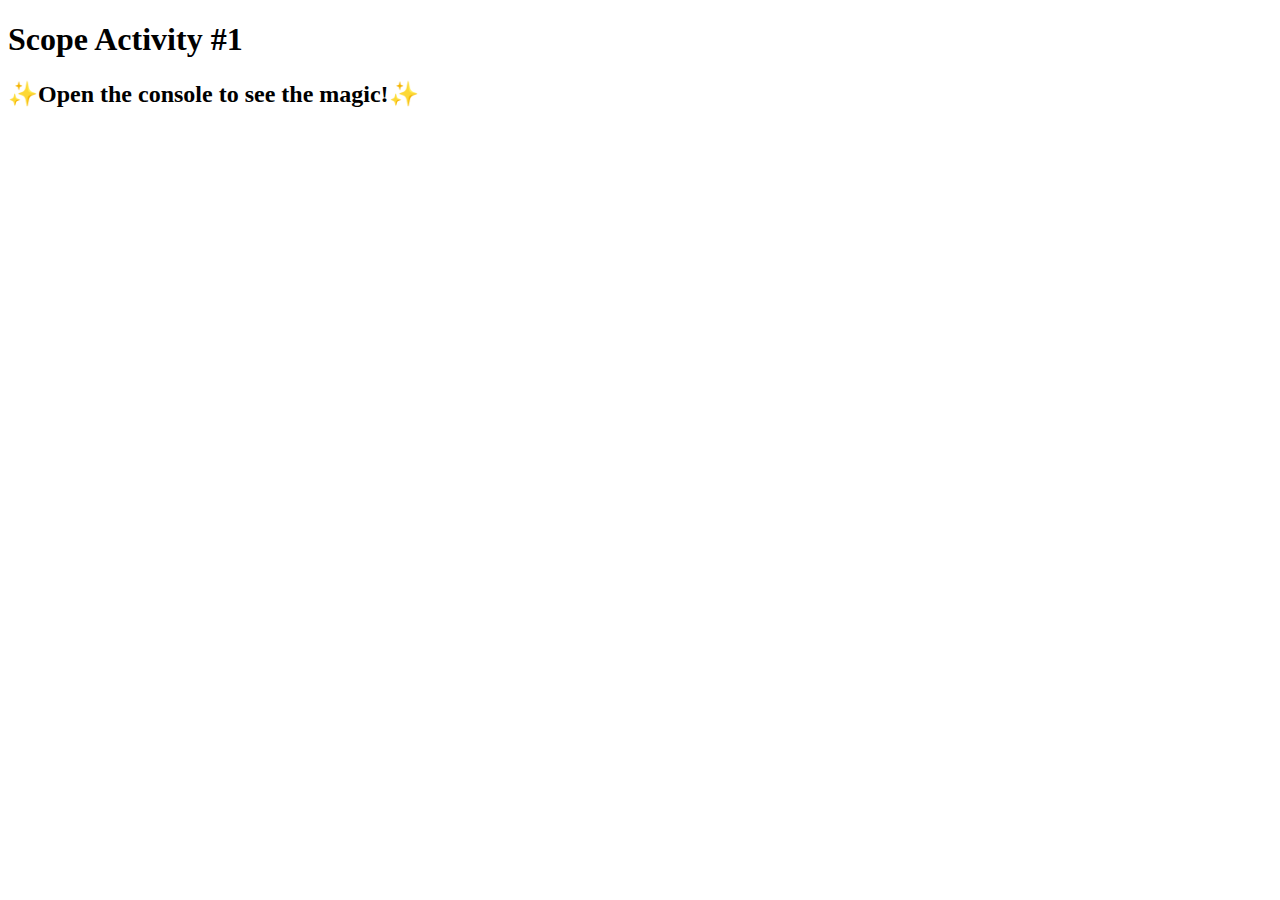
<file: Solved/COLNYC201904FSF2-master/Activities/Week-4-jQuery/13-ScopeOne/Solved/index.html>
<!DOCTYPE html>
<html lang="en">
<head>
  <meta charset="UTF-8">
  <title>Scope Activity #1</title>
</head>
<body>

  <h1>Scope Activity #1</h1>
  <h2>✨Open the console to see the magic!✨</h2>

  <script>

    function outside() {
      // the scope of x is outside()
      var x = 1;

      // the scope of inside() is outside(); the scope of y is inside()
      function inside(y) {

        console.log(x + y);
      }

      return inside;
    }

    // calling outside() returns inside(), which is assigned to insideOut
    var insideOut = outside();

    // the return value is 3
    insideOut(2);

    // x is local to inside(), we can't access it globally
    // but a closure is created when outside() returns
    // giving insideOut() access to x
    console.log("The value of 'x' outside 'outside()' is: " + x);

  </script>

</body>
</html>
</file>
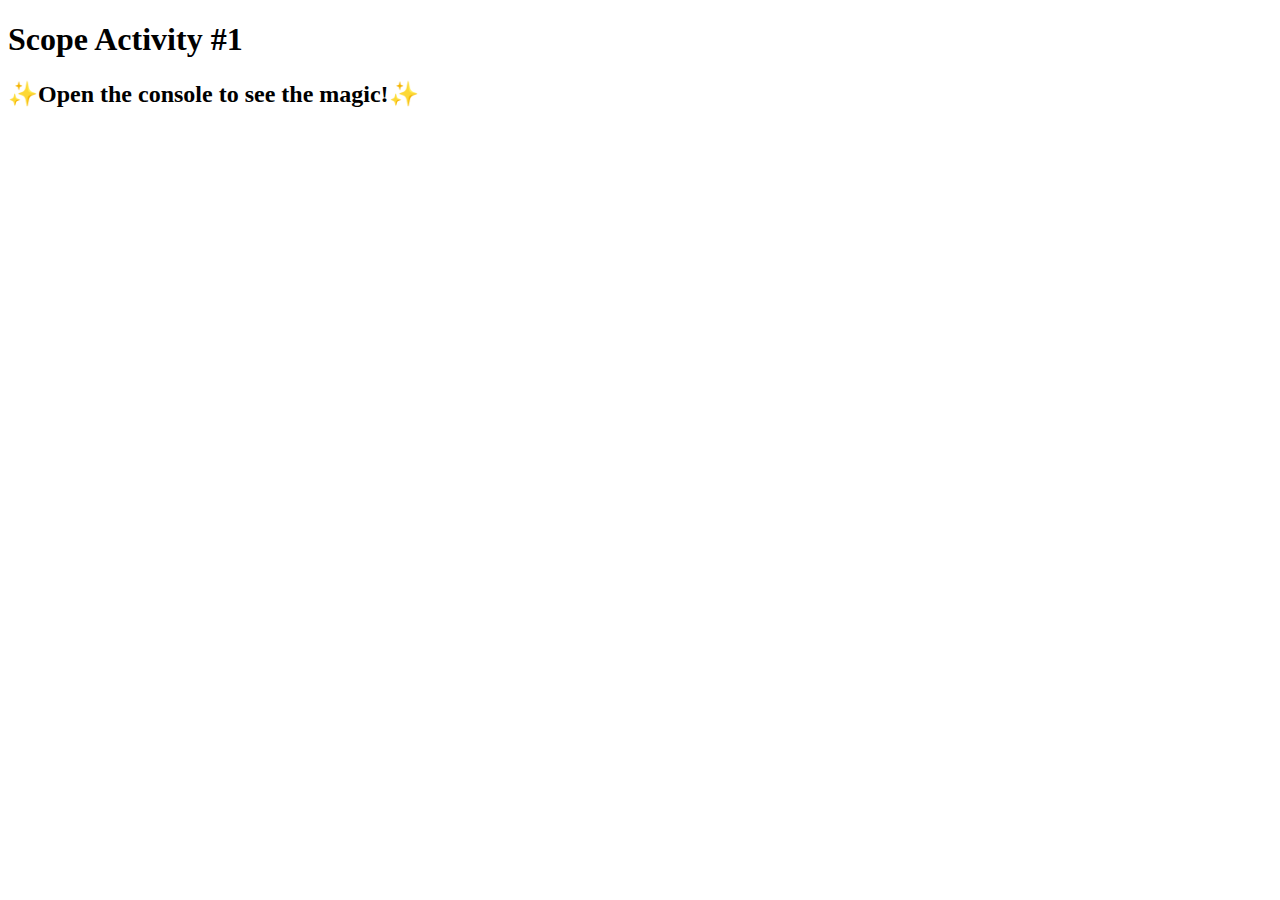
<file: Solved/COLNYC201904FSF2-master/Activities/Week-4-jQuery/13-ScopeOne/Unsolved/index.html>
<!DOCTYPE html>
<html lang="en">
<head>
  <meta charset="UTF-8">
  <title>Scope Activity #1</title>
</head>
<body>
  <h1>Scope Activity #1</h1>
  <h2>✨Open the console to see the magic!✨</h2>

  <script>

    function outside() {
      // what is the scope of this variable?
      var x = 1;

      // what is the scope of this function and the scope of y?
      function inside(y) {

        console.log(x + y);
      }

      return inside;
    }

    // what is happening here?
    var insideOut = outside();

    // What does this return?
    insideOut(2);

    // Uncaught ReferenceError: x is not defined.
    // How does insideOut have access to x?
    console.log("The value of 'x' outside 'outside()' is: " + x);

  </script>

</body>
</html>
</file>
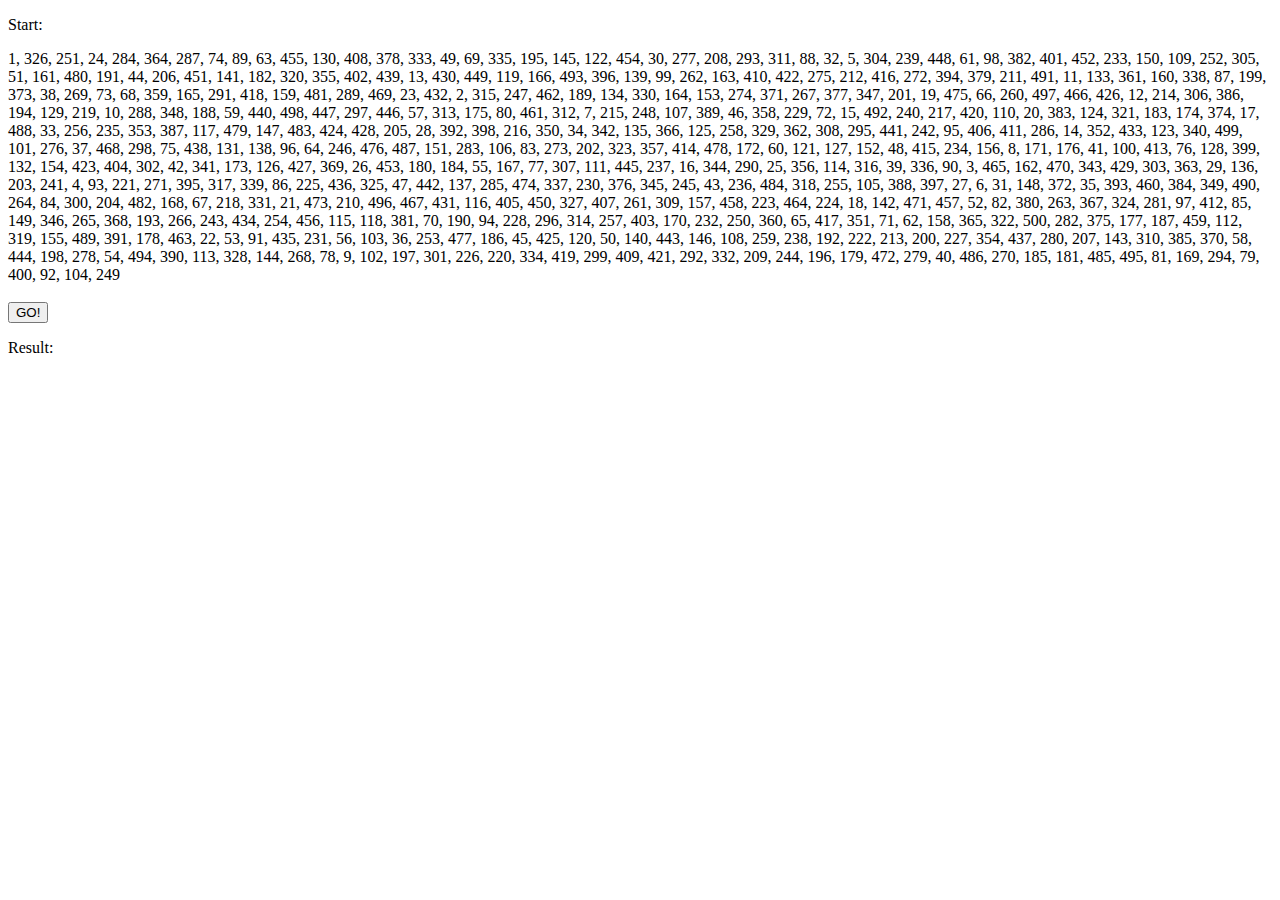
<file: Solved/COLNYC201904FSF2-master/Activities/Week-5-timers/13-BubbleSort/Solved/index.html>
<!-- Students: Your work lies in sort_array.js -->

<!DOCTYPE html>

<html lang="en-us">

  <head>

    <meta charset="UTF-8">
    <title>Document</title>

  </head>

  <body>

      <p>Start:</p>

      <div id="start"></div>

      <br>

      <button id="go">GO!</button>

      <p>Result:</p>

      <div id="result"></div>

      <!-- Script -->
      <script type="text/javascript" src="bubbleSort.js"></script>

  </body>

</html>
</file>
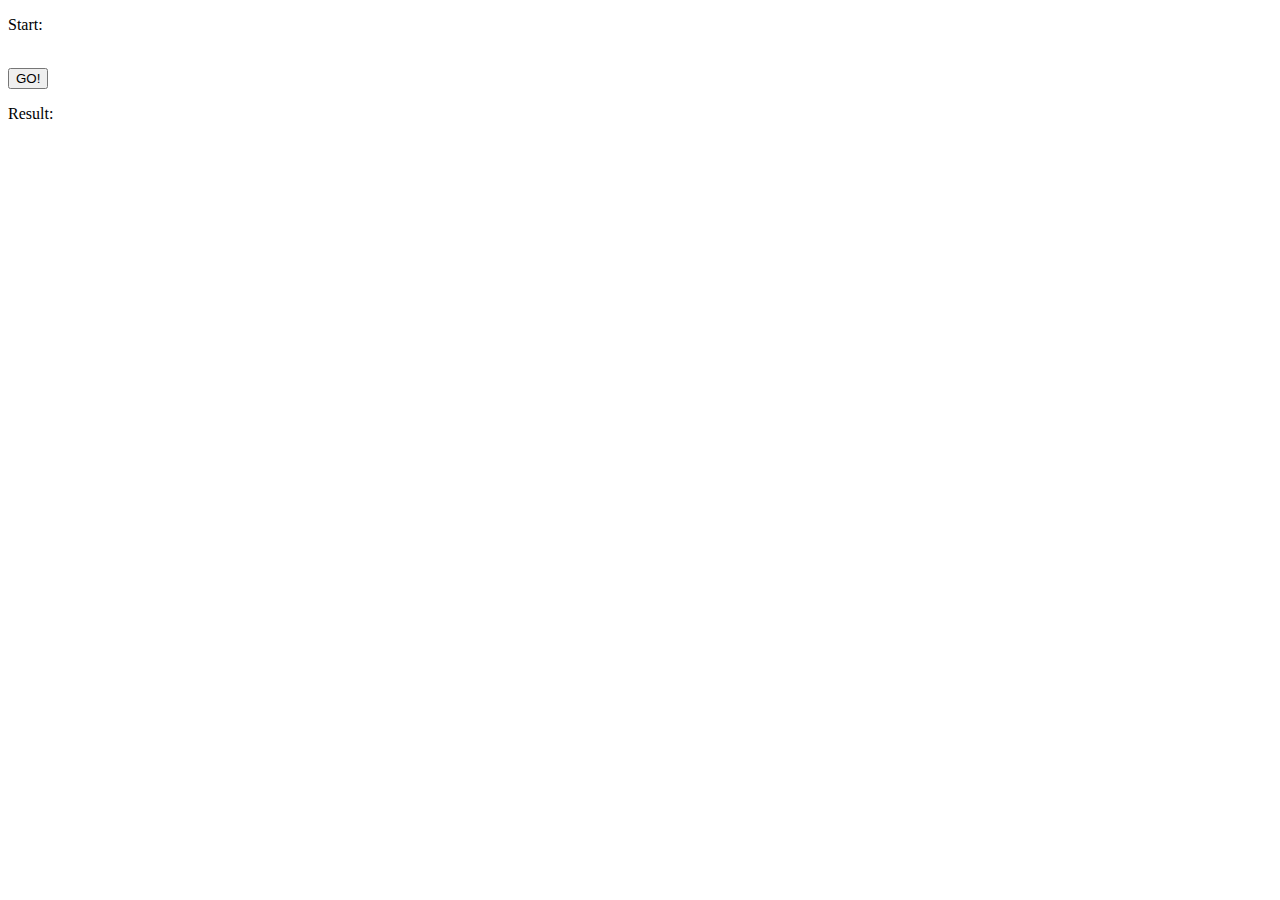
<file: Solved/COLNYC201904FSF2-master/Activities/Week-5-timers/13-BubbleSort/Unsolved/index.html>
<!-- Students: Your work lies in sort_array.js -->

<!DOCTYPE html>

<html lang="en-us">

<head>

  <meta charset="UTF-8">
  <title>Document</title>

</head>

<body>

  <p>Start:</p>

  <div id="start"></div>

  <br>

  <button id="go">GO!</button>

  <p>Result:</p>

  <div id="result"></div>

  <!-- Script -->
  <script type="text/javascript" src="bubbleSort.js"></script>

</body>

</html>
</file>
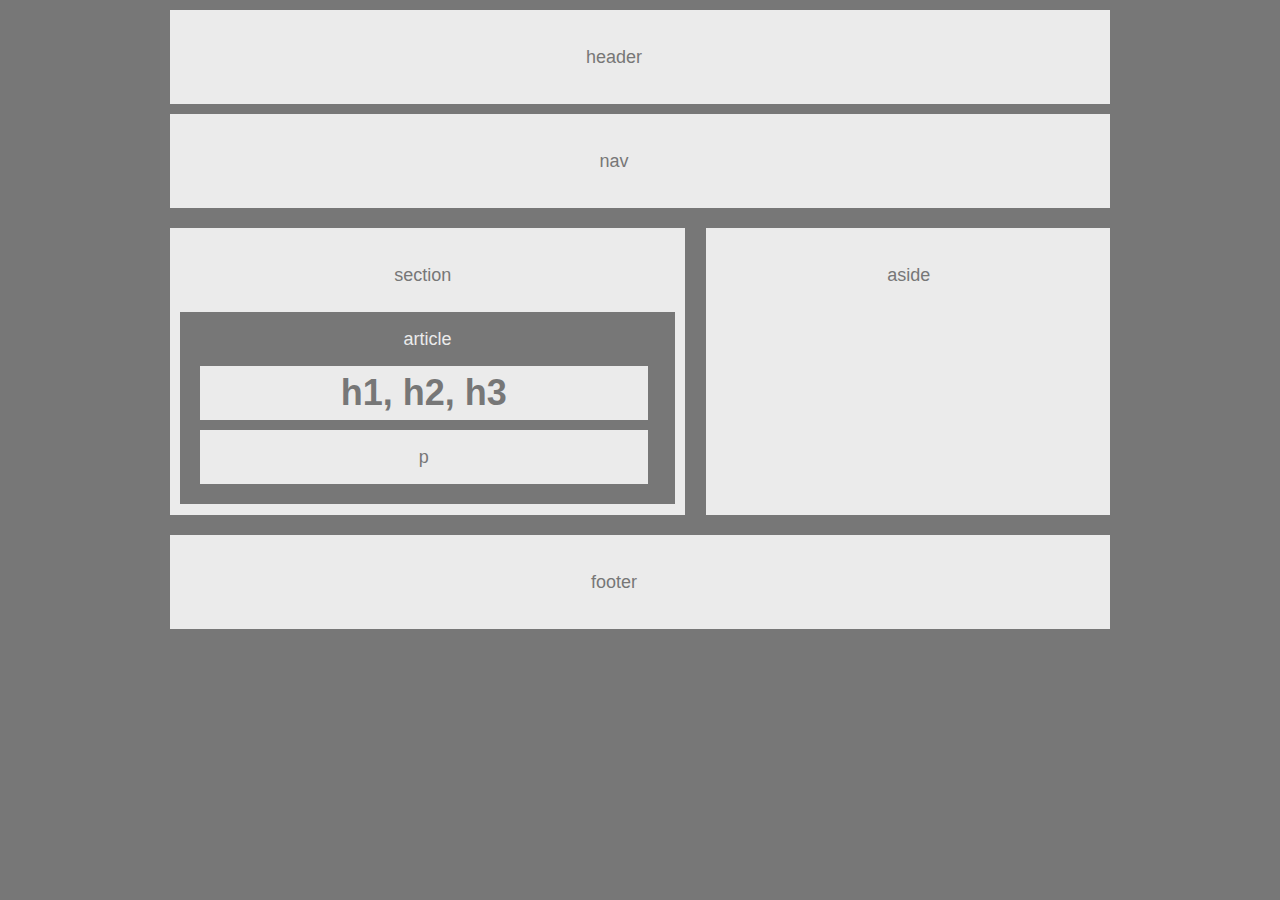
<file: Solved/COLNYC201904FSF2-master/Homeworks/1-HTML-CSS-Git/Solutions/easier-homework-solution/index.html>
<!doctype html>
<html lang="en-us">

<head>
  <meta charset="UTF-8">
  <title>HomeWork Unit 1</title>
  <link rel="stylesheet" type="text/css" href="style.css">
</head>

<body>

  <header>
    <p>header</p>
  </header>

  <nav>
    <p>nav</p>
  </nav>

  <section>
    <heading>
      <p>section</p>
    </heading>
    <article>
      <heading>article</heading>
      <h1>h1, h2, h3</h1>
      <p>p</p>
    </article>
  </section>

  <aside>
    <heading>
      <p>aside</p>
    </heading>
  </aside>

  <div class="clear"></div>

  <footer>
    <p>footer</p>
  </footer>

</body>

</html>
</file>
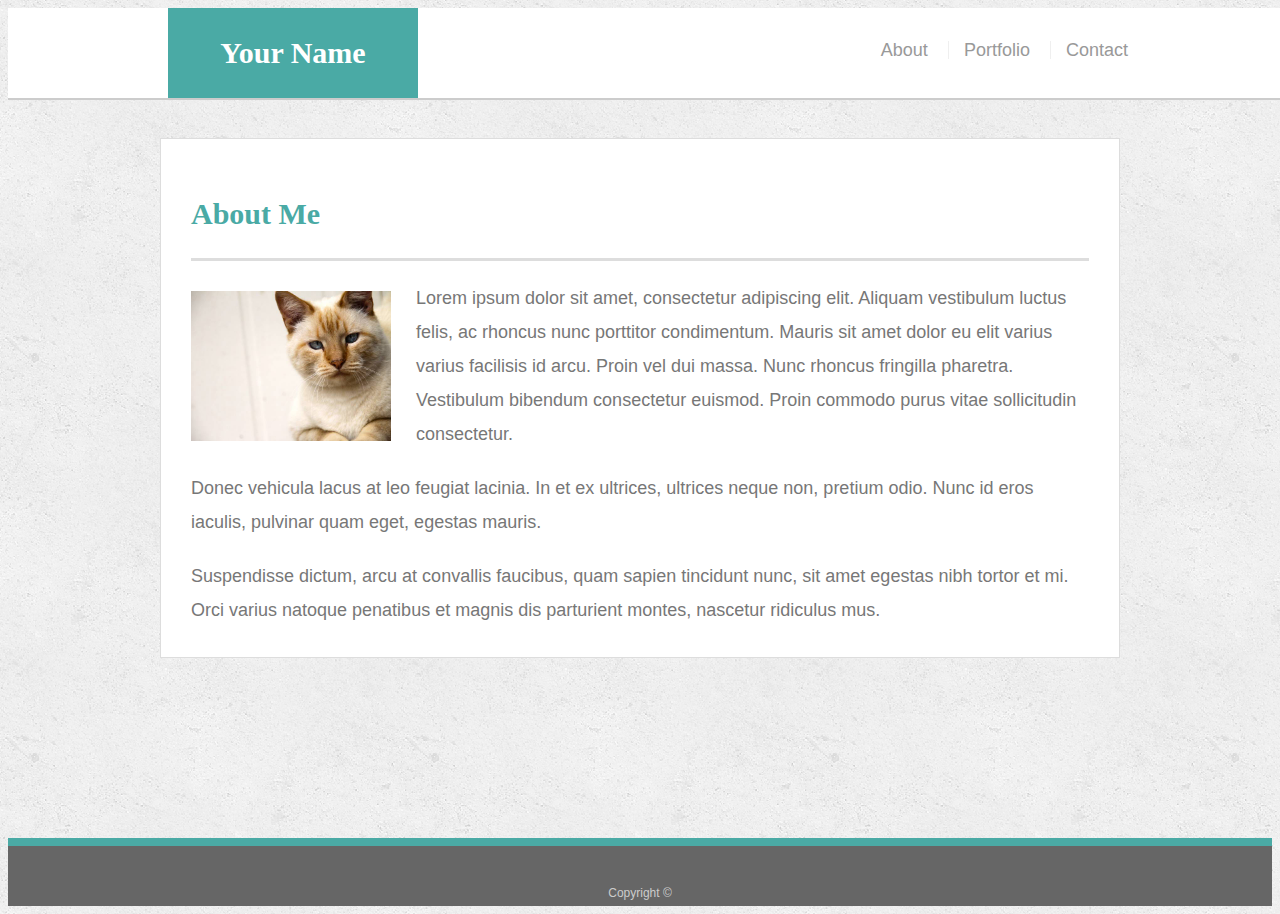
<file: Solved/COLNYC201904FSF2-master/Homeworks/1-HTML-CSS-Git/Solutions/recommended-homework-solution/index.html>
<!doctype html>
<html lang="en-us">

<head>
  <meta charset="UTF-8">
  <title>About | Your Name</title>
  <link rel="stylesheet" type="text/css" href="assets/css/style.css">
</head>

<body>

  <header id="masthead">
    <div class="container">
      <a href="index.html" id="logo">Your Name</a>
      <nav>
        <a href="index.html">About</a>
        <a href="portfolio.html">Portfolio</a>
        <a href="contact.html">Contact</a>
      </nav>
    </div>
  </header>

  <div id="main-container" class="container">
    <section class="main-section">
      <h1>About Me</h1>

      <img src="assets/images/cat.jpg" class="auth-image" alt="Your Name">

      <p>Lorem ipsum dolor sit amet, consectetur adipiscing elit. Aliquam vestibulum luctus felis, ac rhoncus nunc porttitor condimentum. Mauris sit amet dolor eu elit varius varius facilisis id arcu. Proin vel dui massa. Nunc rhoncus fringilla pharetra. Vestibulum bibendum consectetur euismod. Proin commodo purus vitae sollicitudin consectetur.</p>

      <p>Donec vehicula lacus at leo feugiat lacinia. In et ex ultrices, ultrices neque non, pretium odio. Nunc id eros iaculis, pulvinar quam eget, egestas mauris.</p>

      <p>Suspendisse dictum, arcu at convallis faucibus, quam sapien tincidunt nunc, sit amet egestas nibh tortor et mi. Orci varius natoque penatibus et magnis dis parturient montes, nascetur ridiculus mus.</p>

    </section>

  </div>

  <footer>
    <div class="container">
      Copyright &copy; 
    </div>
  </footer>
</body>

</html>
</file>
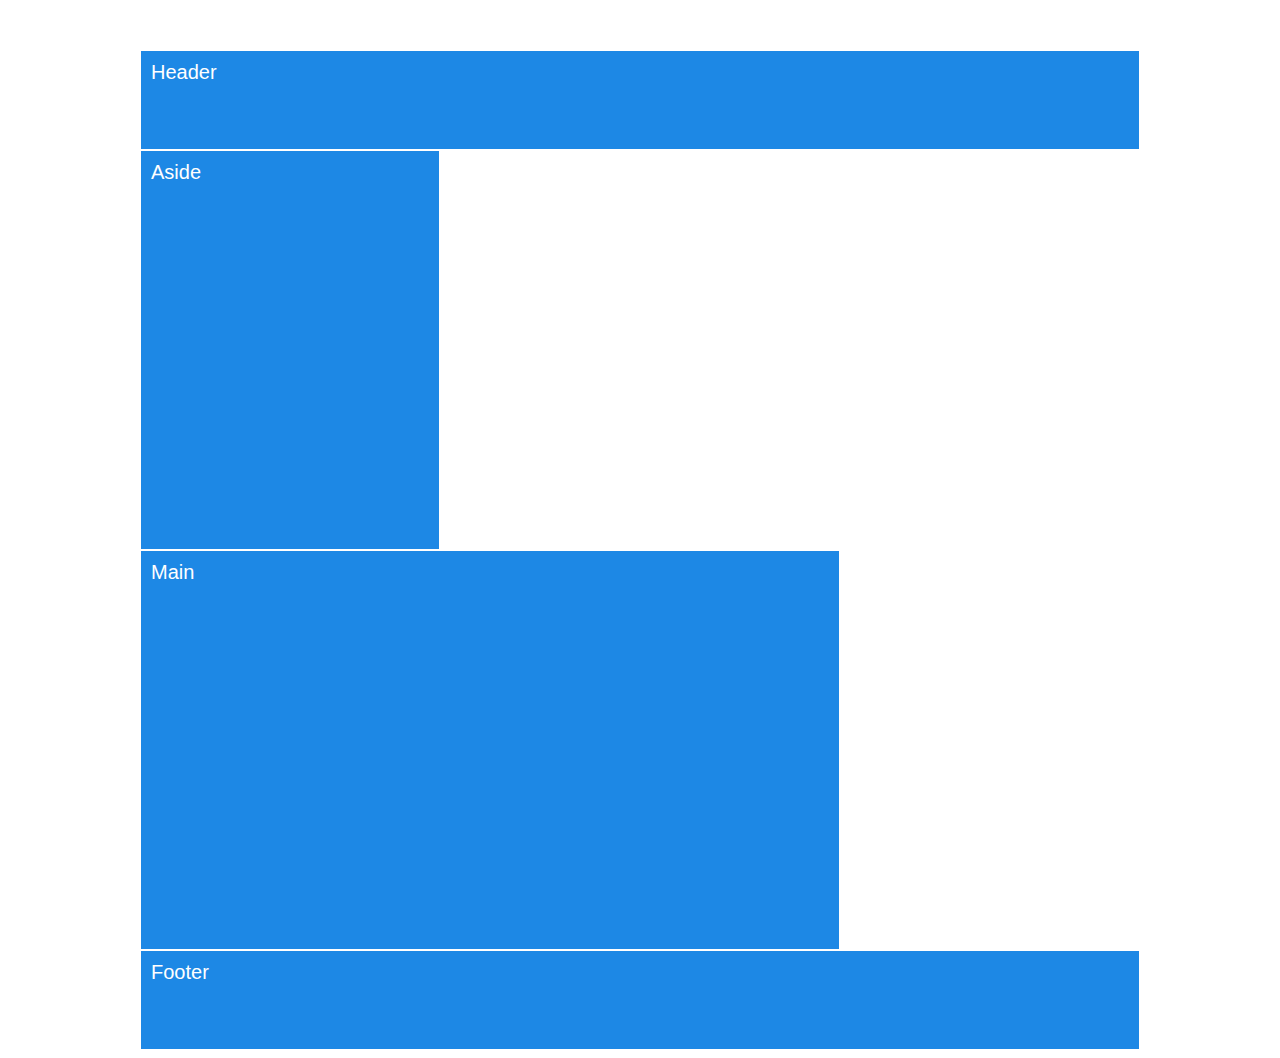
<file: Solved/COLNYC201904FSF2-master/Activities/Week-1-HTML-CSS-Git/08-FloatExamples/layout-no-float.html>
<!DOCTYPE html>
<html lang="en-us">

<head>
  <meta charset="UTF-8">
  <title>Layout without floats</title>
  <link rel="stylesheet" href="style.css">
</head>

<body>
  <div class="container">
    <header>Header</header>
    <div class="clearfix">
      <aside>Aside</aside>
      <main>Main</main>
    </div>
    <footer>Footer</footer>
  </div>

</body>

</html>
</file>
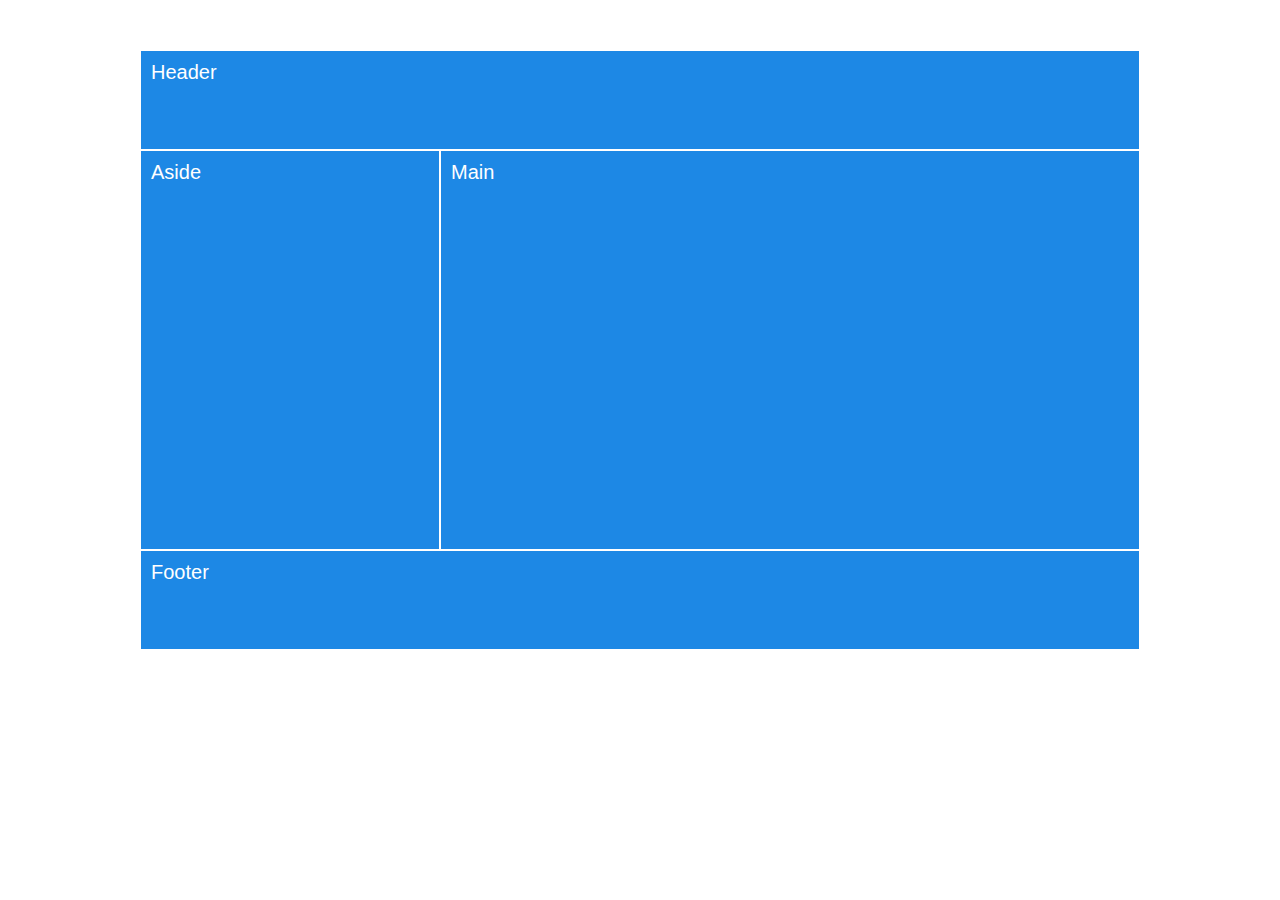
<file: Solved/COLNYC201904FSF2-master/Activities/Week-1-HTML-CSS-Git/08-FloatExamples/layout-with-float.html>
<!DOCTYPE html>
<html lang="en-us">

<head>
  <meta charset="UTF-8">
  <title>Layout with floats</title>
  <link rel="stylesheet" href="style.css">
  <link rel="stylesheet" href="float-style.css">
</head>

<body>
  <div class="container">
    <header>Header</header>
    <div class="clearfix">
      <aside>Aside</aside>
      <main>Main</main>
    </div>
    <footer>Footer</footer>
  </div>

</body>

</html>
</file>
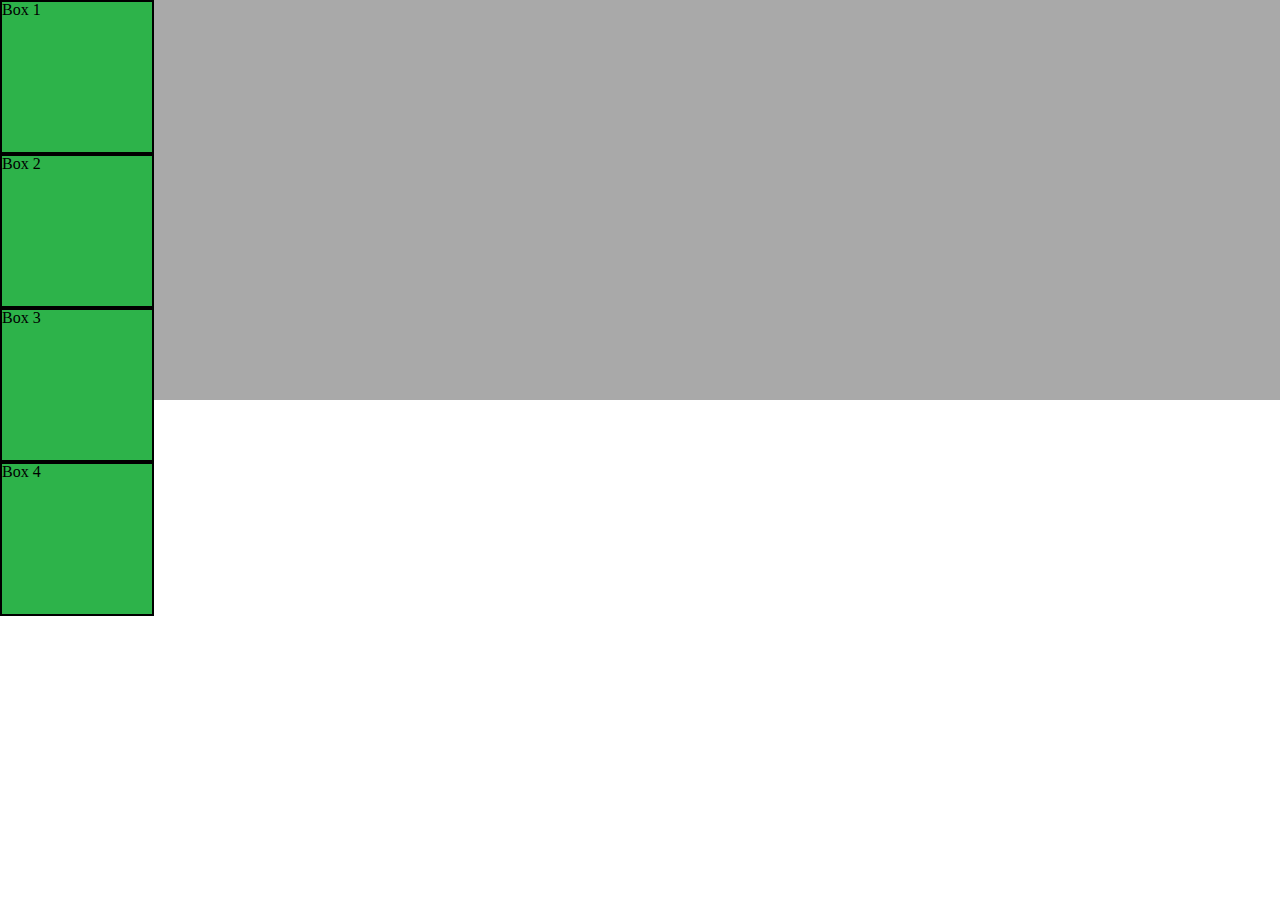
<file: Solved/COLNYC201904FSF2-master/Activities/Week-1-HTML-CSS-Git/10-CSS_PositionedLayout/main.html>
<!DOCTYPE html>
<html lang="en-us">

<head>
  <meta charset="UTF-8">
  <title>CSS Positioning Demo</title>
  <!-- Comment out each stylesheet to get the one you'd like to see -->
  <link rel="stylesheet" href="reset.css">
   <link rel="stylesheet" href="static.css">
  <!--<link rel="stylesheet" href="relative.css">-->
  <!-- <link rel="stylesheet" href="absolute.css"> -->
  <!--<link rel="stylesheet" href="fixed.css">-->
  <!--<link rel="stylesheet" href="zindex.css">-->
  <!--<link rel="stylesheet" href="invisible.css">-->
</head>

<body>
  <div class="box-set">
    <figure class="box box-1">Box 1</figure>
    <figure class="box box-2">Box 2</figure>
    <figure class="box box-3">Box 3</figure>
    <figure class="box box-4">Box 4</figure>
  </div>
</body>

</html>
</file>
<file: Solved/COLNYC201904FSF2-master/Homeworks/1-HTML-CSS-Git/Solutions/easier-homework-solution/style.css>
body {
  width: 960px;
  margin: auto;
  font-family: Arial, "Helvetica Neue", Helvetica, sans-serif;
  font-size: 18px;
  line-height: 34px;
  color: #777777;
  background: #777777;
}

header,
nav,
section,
aside,
footer {
  display: block;
  padding: 10px;
  margin: 10px;
  text-align: center;
  background: #ebebeb;
}

section {
  display: block;
  float: left;
  width: 495px;
  height: 267px;
  overflow: hidden;
}

aside {
  display: block;
  float: right;
  width: 40%;
  height: 267px;
  overflow: hidden;
}

article {
  padding: 10px;
  color: #ebebeb;
  background: #777777;
}

.clear {
  clear: both;
}

h1,
p {
  width: 90%;
  padding: 10px;
  margin: 10px;
  color: #777777;
  text-align: center;
  background: #ebebeb;
}
</file>
<file: Solved/COLNYC201904FSF2-master/Homeworks/1-HTML-CSS-Git/Solutions/recommended-homework-solution/assets/css/style.css>
body {
  font-family: Arial, "Helvetica Neue", Helvetica, sans-serif;
  font-size: 18px;
  line-height: 34px;
  color: #777777;
  background: url("../images/concrete_seamless.png");
}

* {
  box-sizing: border-box;
}

/* general */

.container {
  width: 100%;
  max-width: 960px;
  margin: 0 auto;
  clear: both;
}

h1,
h2,
h3,
p {
  margin-bottom: 20px;
}

p:last-child {
  margin-bottom: 0;
}

h1,
h2,
h3 {
  font-family: Georgia, Times, "Times New Roman", serif;
  font-weight: 700;
  color: #4aaaa5;
}

h1 {
  padding-bottom: 20px;
  font-size: 30px;
  line-height: 49px;
  border-bottom: 3px solid #dddddd;
}

h2,
h3 {
  font-size: 22px;
}

/* header */

#masthead {
  position: fixed;
  z-index: 99;
  width: 100%;
  margin: 0 0 30px;
  overflow: auto;
  color: #ffffff;
  background: #ffffff;
  border-bottom: 2px solid #cccccc;
}

#logo {
  float: left;
  width: 250px;
  height: 90px;
  font-family: Georgia, Times, "Times New Roman", serif;
  font-size: 30px;
  font-weight: 700;
  line-height: 90px;
  color: #ffffff;
  text-align: center;
  text-decoration: none;
  background: #4aaaa5;
}

nav {
  float: right;
  margin-top: 25px;
}

nav a {
  display: inline-block;
  padding-left: 15px;
  margin-left: 15px;
  line-height: 18px;
  color: #999;
  text-decoration: none;
  border-left: 1px solid #efefef;
}

nav a:first-child {
  border-left: 0 none;
}

/* footer */

footer {
  padding: 30px 0;
  clear: both;
  font-size: 12px;
  color: #ffffff;
  color: #cccccc;
  text-align: center;
  background: #666666;
  border-top: 8px solid #4aaaa5;
  height: 50px;
}

h3, h2 {
  padding-bottom: 20px;
  margin-bottom: 15px;
  line-height: 22px;
  border-bottom: 2px solid #eeeeee;
}

/* main */

#main-container {
  padding-top: 130px;
  min-height: calc(100vh - 70px);
}

.main-section {
  float: left;
  width: 100%;
  max-width: 960px;
  padding: 30px;
  margin: 0 0 40px;
  background: #ffffff;
  border: 1px solid #dddddd;
}

/* portfolio page */

.work {
  position: relative;
  float: left;
  width: 274px;
  margin: 20px 0 25px;
  overflow: auto;
}

.work:nth-child(even) {
  margin-right: 40px;
}

.work img {
  width: 100%;
  border: 0 none;
  opacity: 0.8;
}

.work h3 {
  position: absolute;
  bottom: 20px;
  width: 100%;
  padding: 15px;
  margin-bottom: 0;
  font-weight: 300;
  line-height: 30px;
  color: #ffffff;
  text-align: center;
  background: #4aaaa5;
  border-bottom: 0;
}

.auth-image {
  float: left;
  width: 200px;
  height: auto;
  margin-top: 10px;
  margin-right: 25px;
}

/* contact page */

#contact-form ul {
  margin-bottom: 20px;
}

#contact-form li {
  margin-bottom: 10px;
}

label,
input[type=text],
input[type=email],
textarea {
  display: block;
  width: 100%;
}

input[type=text],
input[type=email],
textarea {
  height: 35px;
  padding: 0 10px;
  font-size: 14px;
  border: 1px solid #dddddd;
}

textarea {
  height: 200px;
}

input[type=submit] {
  padding: 10px 30px;
  font-size: 18px;
  color: #ffffff;
  cursor: pointer;
  background: #4aaaa5;
  border: 0 none;
}
</file>
<file: Solved/COLNYC201904FSF2-master/Activities/Week-1-HTML-CSS-Git/08-FloatExamples/style.css>
*, *::after, *::before {
  box-sizing: border-box;
}

.container {
  margin: 0 auto;
  margin-top: 50px;
  width: 1000px;
  color: white;
  font-family: 'Segoe UI', Tahoma, Geneva, Verdana, sans-serif;
  font-size: 1.25em;
}

header {
  background-color: #1D88E5;
  height: 100px;
  padding: 10px;
  border: 1px solid white;
}

aside {
  background-color: #1D88E5;
  width: 300px;
  height: 400px;
  padding: 10px;
  border: 1px solid white;
}

main {
  background-color: #1D88E5;
  width: 700px;
  height: 400px;
  padding: 10px;
  border: 1px solid white;
}

footer {
  background-color: #1D88E5;
  width: 1000px;
  height: 100px;
  padding: 10px;
  border: 1px solid white;
}
</file>
<file: Solved/COLNYC201904FSF2-master/Activities/Week-1-HTML-CSS-Git/08-FloatExamples/float-style.css>
.clearfix::after {
  content: " ";
  display: block;
  clear: both;
}

aside {
  float: left;
}

main {
  float: left;
}
</file>
<file: Solved/COLNYC201904FSF2-master/Activities/Week-1-HTML-CSS-Git/10-CSS_PositionedLayout/static.css>
/**
 * Static: Default positioning
 **/

.box-set {
  position: relative;
  height: 400px;
  background: darkgray;
}

.box {
  width: 150px;
  height: 150px;
  background: #2db34a;
  border: 2px solid black;
}
</file>
<file: Solved/COLNYC201904FSF2-master/Activities/Week-1-HTML-CSS-Git/10-CSS_PositionedLayout/relative.css>
/**
 * Relative Position: sets boxes relative to its original location
 * (i.e. below or left of where the element would normally be)
 **/

.box-set {
  position: relative;
  height: 400px;
  background: darkgray;
}

.box {
  /* relative positioning */
  position: relative;
  width: 150px;
  height: 150px;
  background: #2db34a;
  border: 2px solid black;
}

.box-1 {
  top: 20px;
}

.box-2 {
  left: 40px;
}

.box-3 {
  right: 20px;
  bottom: -10px;
}
</file>
<file: Solved/COLNYC201904FSF2-master/Activities/Week-1-HTML-CSS-Git/10-CSS_PositionedLayout/absolute.css>
/**
 * Absolute Position: anchors element to the first element (overall box)
 **/

.box-set {
  position: relative;
  height: 400px;
  background: darkgray;
}

.box {
  /* Absolute Position */
  position: absolute;
  width: 150px;
  height: 150px;
  background: #2db34a;
  border: 2px solid black;
}

/* Box rules: percentages define anchors (i.e. position of each box relative to enclosing box) */

.box-1 {
  top: 6%;
  left: 2%;
}

.box-2 {
  top: 0;
  right: -40px;
}

.box-3 {
  right: 20px;
  bottom: -10px;
}

.box-4 {
  bottom: 0;
}
</file>
<file: Solved/COLNYC201904FSF2-master/Activities/Week-1-HTML-CSS-Git/10-CSS_PositionedLayout/fixed.css>
/**
 * Fixed Position: Anchors element to the browser
 **/

.box-set {
  position: relative;
  height: 400px;
  background: darkgray;
}

.box {
  position: fixed;
  width: 150px;
  height: 150px;
  background: #2db34a;
  border: 2px solid black;
}

/* Box rules: percentages define anchors (i.e. position of each box relative to browser window) */

.box-1 {
  top: 6%;
  left: 2%;
}

.box-2 {
  top: 0;
  right: -40px;
}

.box-3 {
  right: 20px;
  bottom: -10px;
}

.box-4 {
  bottom: 0;
}
</file>
<file: Solved/COLNYC201904FSF2-master/Activities/Week-1-HTML-CSS-Git/10-CSS_PositionedLayout/zindex.css>
/**
 * Z-Index: let's us position elements on top of each other (the z-axis controls depth position)
 **/

.box-set {
  position: relative;
  height: 400px;
  background: darkgray;
}

.box {
  position: absolute;
  width: 150px;
  height: 150px;
  background: #2db34a;
  border: 2px solid black;
}

.box-1 {
  top: 10px;
  left: 10px;
}

.box-2 {
  bottom: 10px;
  left: 70px;
  z-index: 3;
}

.box-3 {
  top: 10px;
  left: 130px;
  z-index: 2;
}

.box-4 {
  bottom: 10px;
  left: 190px;
  z-index: 1;
}
</file>
<file: Solved/COLNYC201904FSF2-master/Activities/Week-1-HTML-CSS-Git/10-CSS_PositionedLayout/invisible.css>
.box-set {
  position: relative;
  height: 400px;
  background: darkgray;
}

.box {
  position: relative;
  width: 150px;
  height: 150px;
  background: #2db34a;
  border: 2px solid black;
}

.box-1 {
  top: 20px;

  /* Hides element as if it's not there (compare with "visibility: hidden;"). */
  display: none;
}

.box-2 {
  left: 40px;
}

.box-3 {
  right: 20px;
  bottom: -10px;
}
</file>
